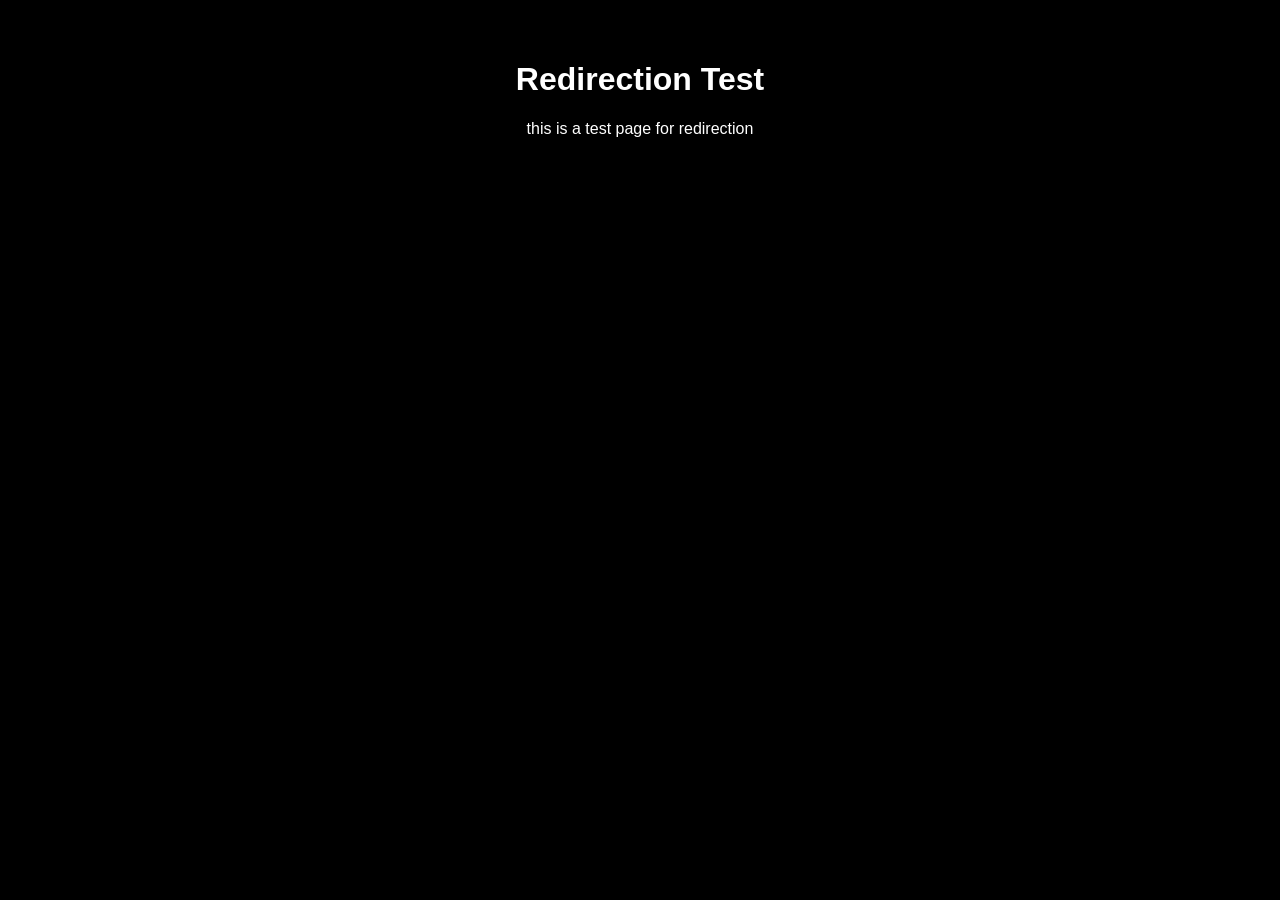
<file: samples/html/redirect.html>
<!DOCTYPE html>
<!-- Test redirections-->
<html lang="en">
<head>
  <meta charset="UTF-8">
  <title>Redirection Test</title>
  <style>
    body {
      background: black;
      color: white;
      font-family: Arial, sans-serif;
      text-align: center;
      padding: 2rem;
    }
  </style>
</head>
<body>
  <h1>Redirection Test</h1>
    <p>this is a test page for redirection</p>
</body>
</html>
</file>
